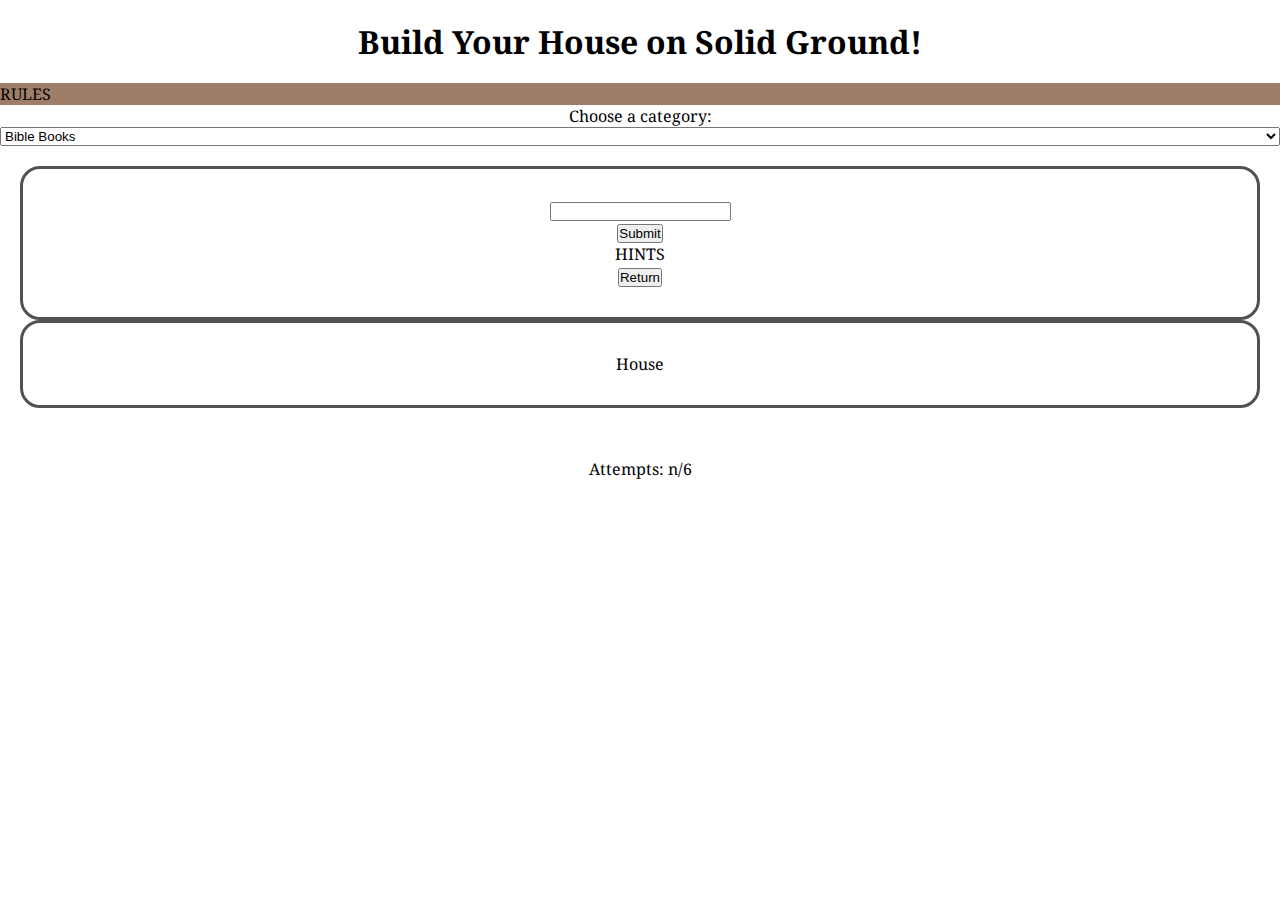
<file: index.html>
<!DOCTYPE html>
<html lang="en">

<head>
    <meta charset="UTF-8">
    <meta name="viewport" content="width=device-width, initial-scale=1.0">
    <!--Meta tags for search engines-->
    <meta name="description" content="Interactive game to see whether you build your house on solid ground or not.">
    <meta name="keywords" content="bible knowledge, the Word of God, characters in the Bible, Jesus, game, 
     Matthew 7: 24-27, wise and foolish builders">
    <title>Build Your House On Solid Ground!</title>
    <!--Favicon-->
    <link rel="shortcut-icon" type="image/x-icon" href="favicon.ico">
    <!--Stylesheet-->
    <link rel="stylesheet" href="assets/css/style.css">
</head>

<body>
    <header>
        <h1>Build Your House on Solid Ground!</h1>
    </header>
    <main>
        <div class="containers">
            <div id="instructions">
                <label for="showrules" id="open" aria-label="show rules">Rules</label>
                <input type="checkbox" id="showrules" name="howto">
                <p id="rules">Choose one of the category to start the game. You can win by guessing the right letter to
                    a
                    specific word.
                    But pay attention to not let the house collapsed after some weather condition before guessing the
                    word
                    right!
                </p>
            </div>
        </div>
        <div class="containers">
            <div id="category">
                <label for="cat">Choose a category:</label>
                <select name="category" id="cat">
                    <option data-category-type="bible-books">Bible Books</option>
                    <option data-category-type=""="bible-characters">Bible Characters</option>
                    <option data-category-type=""="bible-events">Bible Events</option>
                    <option data-category-type=""="names-of-god">Names of God</option>
                </select>
            </div>
        </div>
        <div id="gamearea">
            <div id="housecontainer">House</div>
            <div id="gamecontainer">
                <div id="search">
                    <p id="worddisplay"></p>
                </div>
                <input type="text" maxlength="1" id="typped-letter">
                </p>
                <button onclick="guessLetter()">
                    Submit
                </button>
                <div id="hints">
                    <label for="showhints" id="clue" aria-label="show hints">
                        Hints
                    </label>
                    <input type="checkbox" id="showhints" name="clue">
                    <p id="cue">
                        hints
                    </p>
                </div>
                <form action="index.html">
                    <input type="submit" value="Return" id="returnbutton">
                </form>
            </div>
        <div>
        </div>
        </div>
        <script src="assets/js/script.js">

        </script>
        <div id="attempts">
            <p id="guessesleft">Attempts: n/6</p>
        </div>
    </main>
</body>
</html>
</file>
<file: assets/css/style.css>
/*Google Fonts import*/
@import url('https://fonts.googleapis.com/css2?family=Noto+Serif:ital,wght@0,100..900;1,100..900&family=Pacifico&family=Roboto:ital,wght@0,100;0,300;0,400;0,500;0,700;0,900;1,100;1,300;1,400;1,500;1,700;1,900&family=Rubik+Dirt&display=swap');

/*override default styles added by the browser*/
* {
    padding: 0;
    margin: 0;
    box-sizing: border-box;
}

/*General Styling*/
body,
div,
option {
    font-family: 'Noto Serif', sans-serif;
}

header,
main {
    display: flex;
    justify-content: center;
    margin: 20px auto;
}

main {
    flex-direction: column;
    justify-content: space-between;
}

#instructions {
    background-color: #9F7E69;
    justify-content: center;
}

#open,
#clue {
    text-transform: uppercase;
    text-align: center;
}

#open:hover,
#clue:hover {
    color: #fca311;
}

#showrules,
#rules,
#showhints,
#cue {
    display: none;
}

#showrules:checked~#rules,
#showhints:checked~#cue {
    display: block;
}

#category {
    display: flex;
    flex-direction: column;
    justify-content: center;
    text-align: center;
}

#gamearea {
    display: flex;
    flex-direction: column-reverse;
    justify-content: center;
    align-items: center;
    margin: 20px 20px;
}

#housecontainer,
#gamecontainer {
    border-radius: 20px;
    border: #525252 solid;
    text-align: center;
    flex-direction: column;
    padding: 30px 20px;
    justify-content: space-between;
    width: 100%
}
#attempts{
    padding: 30px 20px;
    text-align: center;
}
</file>
